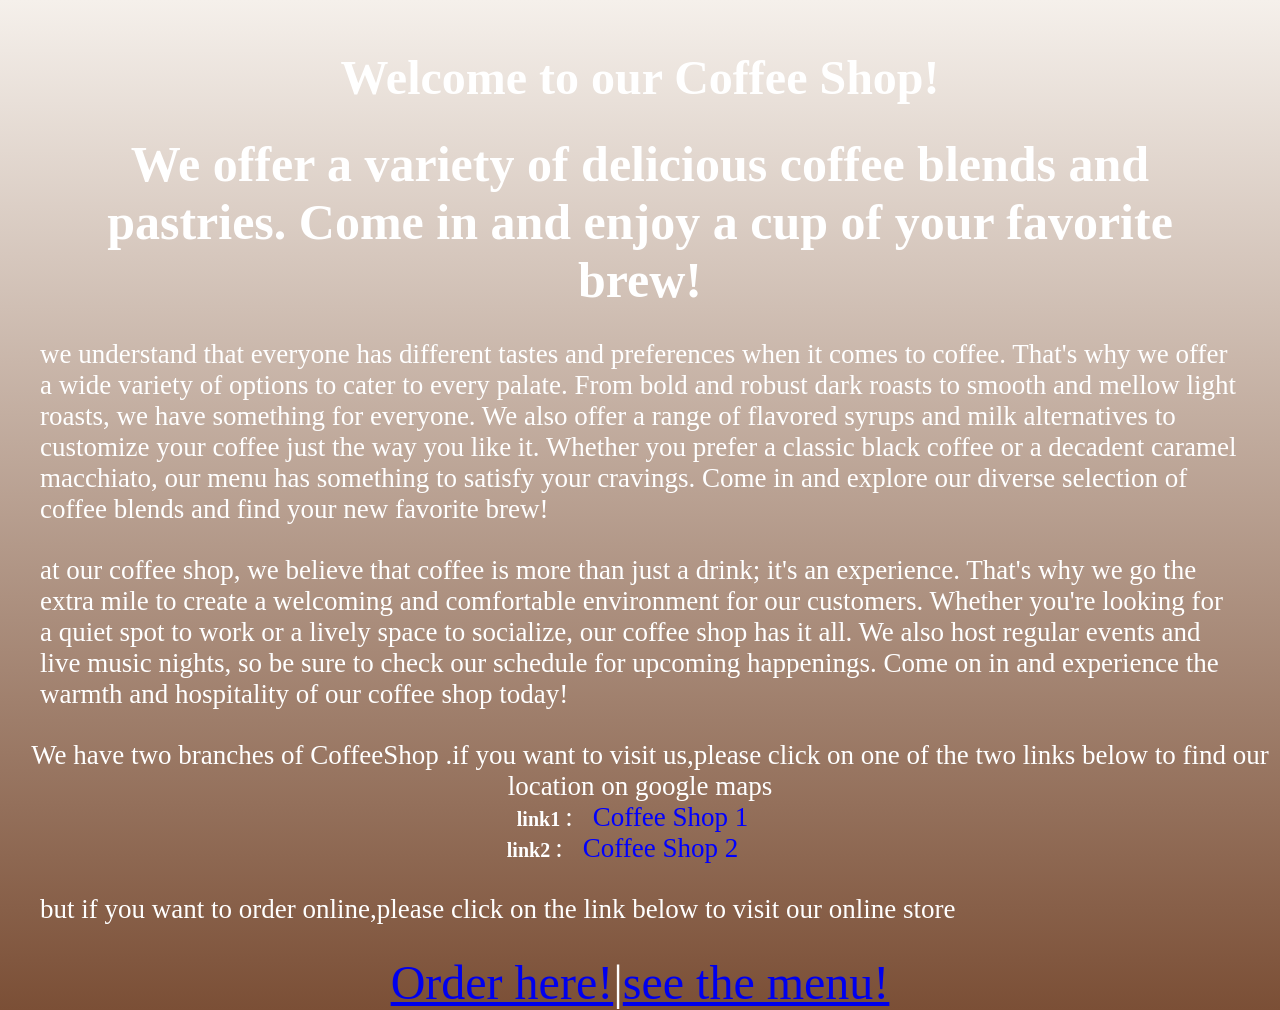
<file: index.html>
<html>
<head>
    <title>Coffee Shop</title>
    <link rel="stylesheet" href="style.css">
    <style>
h1 {
    color: white;
    font-size: 48px;
    margin-top: 50px;
    text-align: center;
}

h2 {
    color: white;
    font-size: 50px;
    margin: 30px 100px;
    text-align: center;
}

.div-1 {
    color: white;
    display: inline;
    font-size: 27px;
    text-align: left;
    margin: 30px 20px;
}

    .div-1 a {
        color: blue;
        text-decoration: none;
        font-size: 27px;
        margin: 30px 20px;
        
    }

    .div-1 a:hover {
        color: red;
        text-decoration: underline;
    }

p{
    color: white;
    font-size: 27px;
    margin: 30px 40px;
    text-align: left;
}

.span-1 {
    color: white;
    font-size: 20px;
    margin: 30px 5px;
    font-weight: bold;
}


    </style>
    </head>
<body>
    <h1>Welcome to our Coffee Shop!</h1>
    <p><h2>We offer a variety of delicious coffee blends and pastries. Come in and enjoy a cup of your favorite brew!</h2></p>
    <p>
        we understand that everyone has different tastes and preferences when it comes to coffee. That's why we offer a wide variety of options to cater to every palate. From bold and robust dark roasts to smooth and mellow light roasts, we have something for everyone. We also offer a range of flavored syrups and milk alternatives to customize your coffee just the way you like it. Whether you prefer a classic black coffee or a decadent caramel macchiato, our menu has something to satisfy your cravings. Come in and explore our diverse selection of coffee blends and find your new favorite brew!
    </p>
    <p>
        at our coffee shop, we believe that coffee is more than just a drink; it's an experience. That's why we go the extra mile to create a welcoming and comfortable environment for our customers. Whether you're looking for a quiet spot to work or a lively space to socialize, our coffee shop has it all. We also host regular events and live music nights, so be sure to check our schedule for upcoming happenings. Come on in and experience the warmth and hospitality of our coffee shop today!
        <div class="div-1">
            We have two branches of CoffeeShop .if you want to visit us,please click on one of the two links below to find our location on google maps
            <br />
            <span class="span-1">link1</span>:<a href="https://www.google.com/maps/place/6+%D8%B3%D9%86%D8%AC%D8%B1%D8%8C+%D9%85%D9%86%D9%8A%D8%A9+%D8%A7%D9%84%D8%B3%D9%8A%D8%B1%D8%AC%D8%8C+%D8%A7%D9%84%D8%B3%D8%A7%D8%AD%D9%84%D8%8C+%D9%85%D8%AD%D8%A7%D9%81%D8%B8%D8%A9+%D8%A7%D9%84%D9%82%D8%A7%D9%87%D8%B1%D8%A9%E2%80%AC+4354105%E2%80%AD/@30.0994766,31.251426,854m/data=!3m1!1e3!4m14!1m7!3m6!1s0x145841566466739b:0x7feb37acdd001dd5!2z2YPZhNmK2Kkg2KfZhNmH2YbYr9iz2Kkg2KjYtNio2LHYpyDYrNin2YXYudipINio2YbZh9inINmB2LHYuSDYp9mE2K7ZhNmB2KfZiNmK!8m2!3d30.099615!4d31.2486652!16s%2Fg%2F11j_yqzs2c!3m5!1s0x14584011afa6f9c5:0xb0fa5bff3e1d7e71!8m2!3d30.0994766!4d31.2488511!16s%2Fg%2F11tk94j_mg!5m1!1e4?entry=ttu&g_ep=EgoyMDI2MDQyNi4wIKXMDSoASAFQAw%3D%3D" target="_blank">Coffee Shop  1</a>
            <br />
            <span class="span-1">link2</span>:<a href="https://www.google.com/maps/place/%D9%83%D9%84%D9%8A%D8%A9+%D8%A7%D9%84%D9%87%D9%86%D8%AF%D8%B3%D8%A9+%D8%A8%D8%B4%D8%A8%D8%B1%D8%A7+%D8%AC%D8%A7%D9%85%D8%B9%D8%A9+%D8%A8%D9%86%D9%87%D8%A7%E2%80%AD/@30.0824147,31.2473258,329m/data=!3m1!1e3!4m14!1m7!3m6!1s0x145841566466739b:0x7feb37acdd001dd5!2z2YPZhNmK2Kkg2KfZhNmH2YbYr9iz2Kkg2KjYtNio2LHYpyDYrNin2YXYudipINio2YbZh9inINmB2LHYuSDYp9mE2K7ZhNmB2KfZiNmK!8m2!3d30.099615!4d31.2486652!16s%2Fg%2F11j_yqzs2c!3m5!1s0x14583f001b266021:0x518fa7d147707e56!8m2!3d30.0818124!4d31.2450196!16s%2Fg%2F11y40259qm!5m1!1e4?entry=ttu&g_ep=EgoyMDI2MDQyNi4wIKXMDSoASAFQAw%3D%3D" target="_blank">Coffee Shop 2</a>
        </div>
<p>
    but if you want to order online,please click on the link below to visit our online store
   </p>
   <div style="margin: auto;font-size: 48px;width: fit-content;"><a href="order.html">Order here!</a>|<a href="menu.html">see the menu!</a></div>
</body>

</html>
</file>
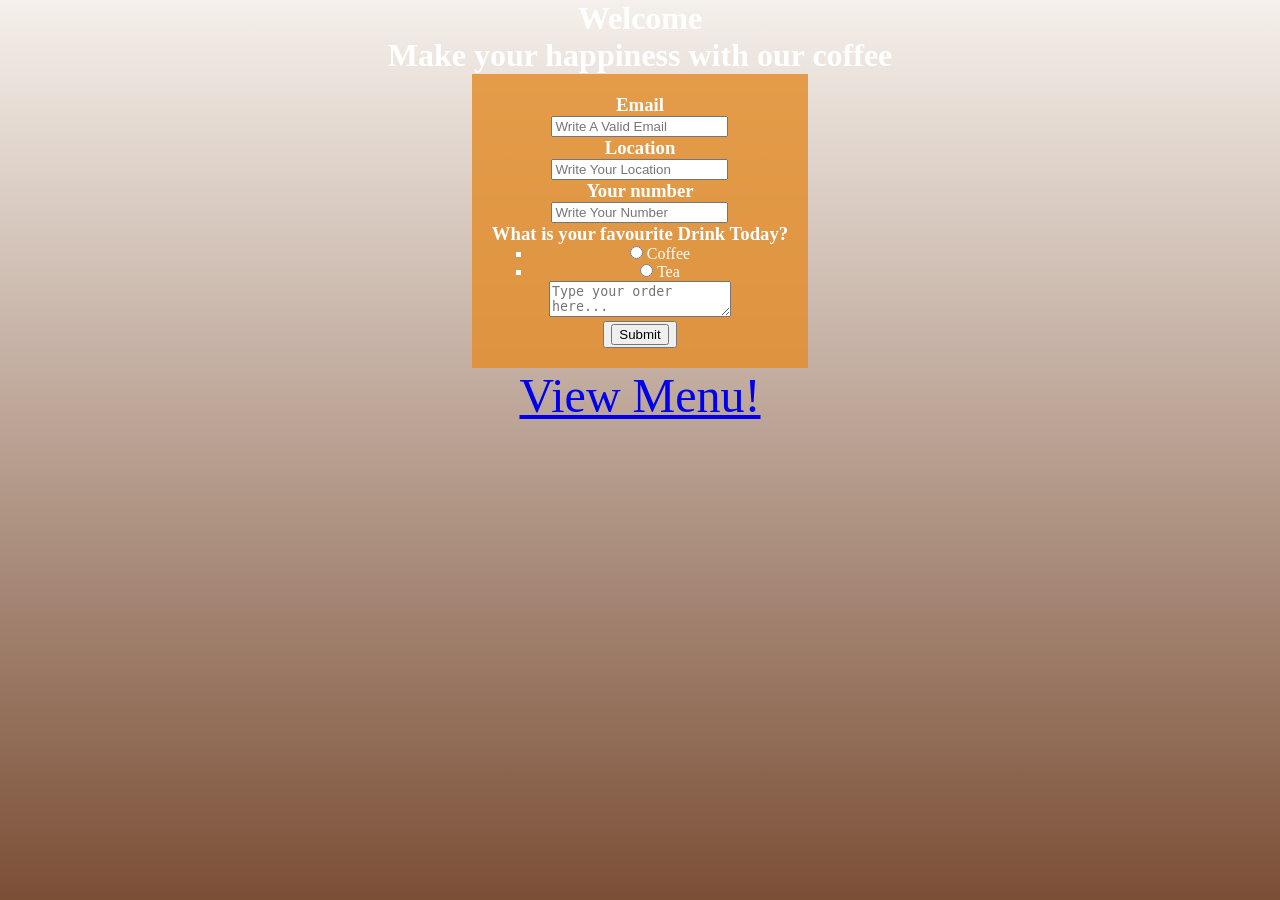
<file: order.html>
<!DOCTYPE html>
<html lang="en">
<head>
  <title>Order Now</title>
  <meta charset="utf-8">
  <link rel="stylesheet" href="style.css">
  <style>
    body{
      text-align: center;
    }
    form {
      margin: auto;
      width: fit-content;
      background-color: rgba(228, 142, 44, 0.826);
      padding: 20px;
    }
  </style>
</head>
<body>
     <div>
    <h1>Welcome</h1>
    <h1>Make your happiness with our coffee </h1>
  </div>
        <form action="index.html">
    <div>
      <h3><label>Email</label></h3>
      <input type="email" required placeholder="Write A Valid Email">
      <br>
      <h3><label>Location</label></h3>
        <input type="text" required placeholder="Write Your Location">
    <br>
        <div>
      <h3><label>Your number</label></h3>
      <input type="number" required placeholder="Write Your Number">
      <h3>What is your favourite Drink Today?</h3>
      <ul style="list-style: square;">
        <li><label><input type="radio" name="drink" value="coffee"> Coffee</label></li>
        <li><label><input type="radio" name="drink" value="tea"> Tea</label></li>
      </ul>
    </div>  
    <div>
      <textarea name="order" id="" placeholder="Type your order here..." required></textarea>
    </div> 
<div>
     <button type="Submit" value="Submit">
        <input type="submit" value="Submit">
</div>
</div>
  </form>
<a href="menu.html" style="font-size: 48px;">View Menu!</a>
</body>
</html>
</file>
<file: style.css>
*{
    margin: 0;
}
body{
    min-height: 100vh;
    text-align: center;
    background: linear-gradient(#f5f0eb, #7b4f36);
    color: #fff;
}
</file>
